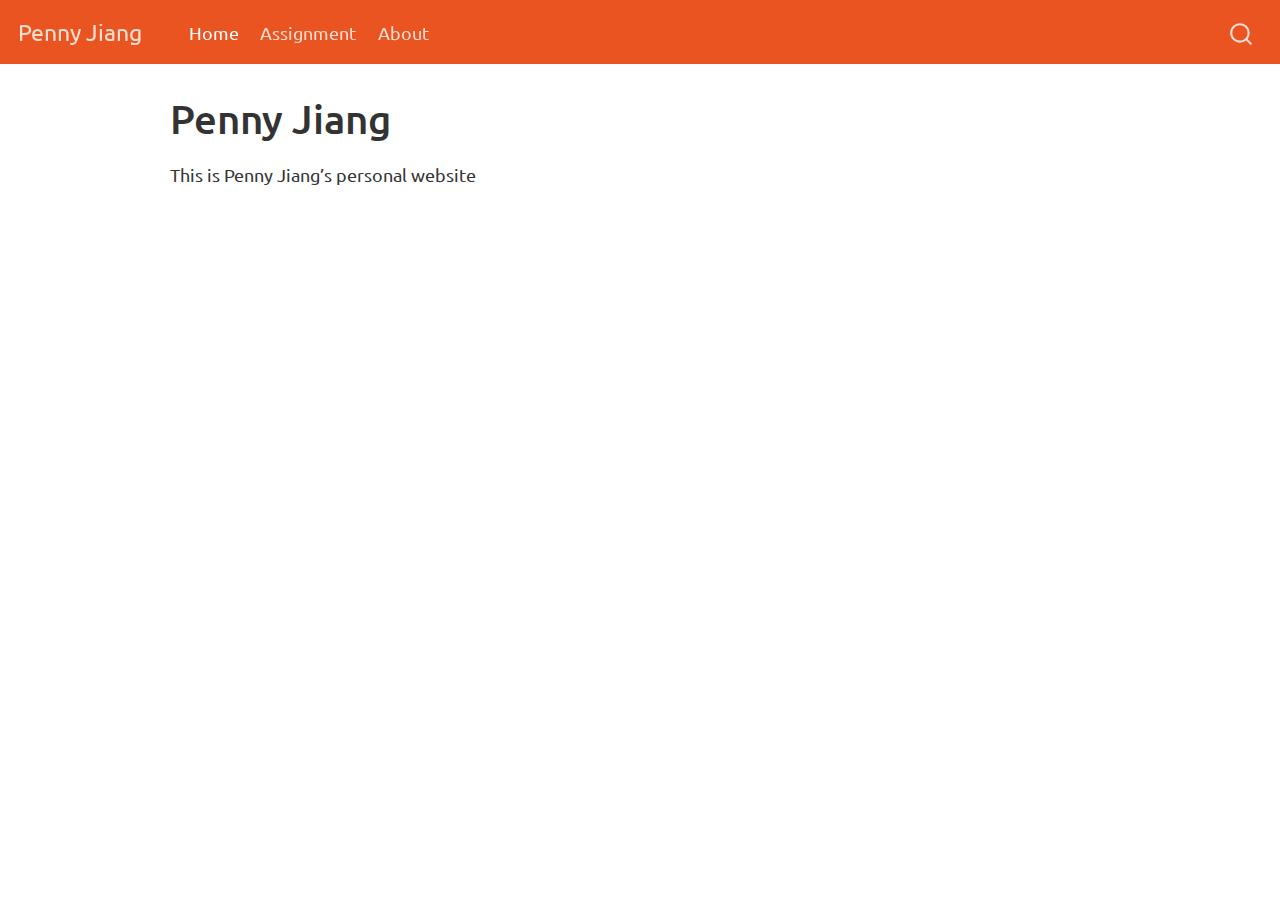
<file: index.html>
<!DOCTYPE html>
<html xmlns="http://www.w3.org/1999/xhtml" lang="en" xml:lang="en"><head>

<meta charset="utf-8">
<meta name="generator" content="quarto-1.1.189">

<meta name="viewport" content="width=device-width, initial-scale=1.0, user-scalable=yes">


<title>Penny Jiang</title>
<style>
code{white-space: pre-wrap;}
span.smallcaps{font-variant: small-caps;}
div.columns{display: flex; gap: min(4vw, 1.5em);}
div.column{flex: auto; overflow-x: auto;}
div.hanging-indent{margin-left: 1.5em; text-indent: -1.5em;}
ul.task-list{list-style: none;}
ul.task-list li input[type="checkbox"] {
  width: 0.8em;
  margin: 0 0.8em 0.2em -1.6em;
  vertical-align: middle;
}
</style>


<script src="site_libs/quarto-nav/quarto-nav.js"></script>
<script src="site_libs/quarto-nav/headroom.min.js"></script>
<script src="site_libs/clipboard/clipboard.min.js"></script>
<script src="site_libs/quarto-search/autocomplete.umd.js"></script>
<script src="site_libs/quarto-search/fuse.min.js"></script>
<script src="site_libs/quarto-search/quarto-search.js"></script>
<meta name="quarto:offset" content="./">
<script src="site_libs/quarto-html/quarto.js"></script>
<script src="site_libs/quarto-html/popper.min.js"></script>
<script src="site_libs/quarto-html/tippy.umd.min.js"></script>
<script src="site_libs/quarto-html/anchor.min.js"></script>
<link href="site_libs/quarto-html/tippy.css" rel="stylesheet">
<link href="site_libs/quarto-html/quarto-syntax-highlighting.css" rel="stylesheet" id="quarto-text-highlighting-styles">
<script src="site_libs/bootstrap/bootstrap.min.js"></script>
<link href="site_libs/bootstrap/bootstrap-icons.css" rel="stylesheet">
<link href="site_libs/bootstrap/bootstrap.min.css" rel="stylesheet" id="quarto-bootstrap" data-mode="light">
<script id="quarto-search-options" type="application/json">{
  "location": "navbar",
  "copy-button": false,
  "collapse-after": 3,
  "panel-placement": "end",
  "type": "overlay",
  "limit": 20,
  "language": {
    "search-no-results-text": "No results",
    "search-matching-documents-text": "matching documents",
    "search-copy-link-title": "Copy link to search",
    "search-hide-matches-text": "Hide additional matches",
    "search-more-match-text": "more match in this document",
    "search-more-matches-text": "more matches in this document",
    "search-clear-button-title": "Clear",
    "search-detached-cancel-button-title": "Cancel",
    "search-submit-button-title": "Submit"
  }
}</script>


<link rel="stylesheet" href="styles.css">
</head>

<body class="nav-fixed">

<div id="quarto-search-results"></div>
  <header id="quarto-header" class="headroom fixed-top">
    <nav class="navbar navbar-expand-lg navbar-dark ">
      <div class="navbar-container container-fluid">
      <div class="navbar-brand-container">
    <a class="navbar-brand" href="./index.html">
    <span class="navbar-title">Penny Jiang</span>
    </a>
  </div>
          <button class="navbar-toggler" type="button" data-bs-toggle="collapse" data-bs-target="#navbarCollapse" aria-controls="navbarCollapse" aria-expanded="false" aria-label="Toggle navigation" onclick="if (window.quartoToggleHeadroom) { window.quartoToggleHeadroom(); }">
  <span class="navbar-toggler-icon"></span>
</button>
          <div class="collapse navbar-collapse" id="navbarCollapse">
            <ul class="navbar-nav navbar-nav-scroll me-auto">
  <li class="nav-item">
    <a class="nav-link active" href="./index.html" aria-current="page">Home</a>
  </li>  
  <li class="nav-item">
    <a class="nav-link" href="./Assignment.qmd">Assignment</a>
  </li>  
  <li class="nav-item">
    <a class="nav-link" href="./about.html">About</a>
  </li>  
</ul>
              <div id="quarto-search" class="" title="Search"></div>
          </div> <!-- /navcollapse -->
      </div> <!-- /container-fluid -->
    </nav>
</header>
<!-- content -->
<div id="quarto-content" class="quarto-container page-columns page-rows-contents page-layout-article page-navbar">
<!-- sidebar -->
<!-- margin-sidebar -->
    <div id="quarto-margin-sidebar" class="sidebar margin-sidebar">
        
    </div>
<!-- main -->
<main class="content" id="quarto-document-content">

<header id="title-block-header" class="quarto-title-block default">
<div class="quarto-title">
<h1 class="title">Penny Jiang</h1>
</div>



<div class="quarto-title-meta">

    
    
  </div>
  

</header>

<p>This is Penny Jiang’s personal website</p>



</main> <!-- /main -->
<script id="quarto-html-after-body" type="application/javascript">
window.document.addEventListener("DOMContentLoaded", function (event) {
  const toggleBodyColorMode = (bsSheetEl) => {
    const mode = bsSheetEl.getAttribute("data-mode");
    const bodyEl = window.document.querySelector("body");
    if (mode === "dark") {
      bodyEl.classList.add("quarto-dark");
      bodyEl.classList.remove("quarto-light");
    } else {
      bodyEl.classList.add("quarto-light");
      bodyEl.classList.remove("quarto-dark");
    }
  }
  const toggleBodyColorPrimary = () => {
    const bsSheetEl = window.document.querySelector("link#quarto-bootstrap");
    if (bsSheetEl) {
      toggleBodyColorMode(bsSheetEl);
    }
  }
  toggleBodyColorPrimary();  
  const icon = "";
  const anchorJS = new window.AnchorJS();
  anchorJS.options = {
    placement: 'right',
    icon: icon
  };
  anchorJS.add('.anchored');
  const clipboard = new window.ClipboardJS('.code-copy-button', {
    target: function(trigger) {
      return trigger.previousElementSibling;
    }
  });
  clipboard.on('success', function(e) {
    // button target
    const button = e.trigger;
    // don't keep focus
    button.blur();
    // flash "checked"
    button.classList.add('code-copy-button-checked');
    var currentTitle = button.getAttribute("title");
    button.setAttribute("title", "Copied!");
    setTimeout(function() {
      button.setAttribute("title", currentTitle);
      button.classList.remove('code-copy-button-checked');
    }, 1000);
    // clear code selection
    e.clearSelection();
  });
  function tippyHover(el, contentFn) {
    const config = {
      allowHTML: true,
      content: contentFn,
      maxWidth: 500,
      delay: 100,
      arrow: false,
      appendTo: function(el) {
          return el.parentElement;
      },
      interactive: true,
      interactiveBorder: 10,
      theme: 'quarto',
      placement: 'bottom-start'
    };
    window.tippy(el, config); 
  }
  const noterefs = window.document.querySelectorAll('a[role="doc-noteref"]');
  for (var i=0; i<noterefs.length; i++) {
    const ref = noterefs[i];
    tippyHover(ref, function() {
      // use id or data attribute instead here
      let href = ref.getAttribute('data-footnote-href') || ref.getAttribute('href');
      try { href = new URL(href).hash; } catch {}
      const id = href.replace(/^#\/?/, "");
      const note = window.document.getElementById(id);
      return note.innerHTML;
    });
  }
  var bibliorefs = window.document.querySelectorAll('a[role="doc-biblioref"]');
  for (var i=0; i<bibliorefs.length; i++) {
    const ref = bibliorefs[i];
    const cites = ref.parentNode.getAttribute('data-cites').split(' ');
    tippyHover(ref, function() {
      var popup = window.document.createElement('div');
      cites.forEach(function(cite) {
        var citeDiv = window.document.createElement('div');
        citeDiv.classList.add('hanging-indent');
        citeDiv.classList.add('csl-entry');
        var biblioDiv = window.document.getElementById('ref-' + cite);
        if (biblioDiv) {
          citeDiv.innerHTML = biblioDiv.innerHTML;
        }
        popup.appendChild(citeDiv);
      });
      return popup.innerHTML;
    });
  }
});
</script>
</div> <!-- /content -->



</body></html>
</file>
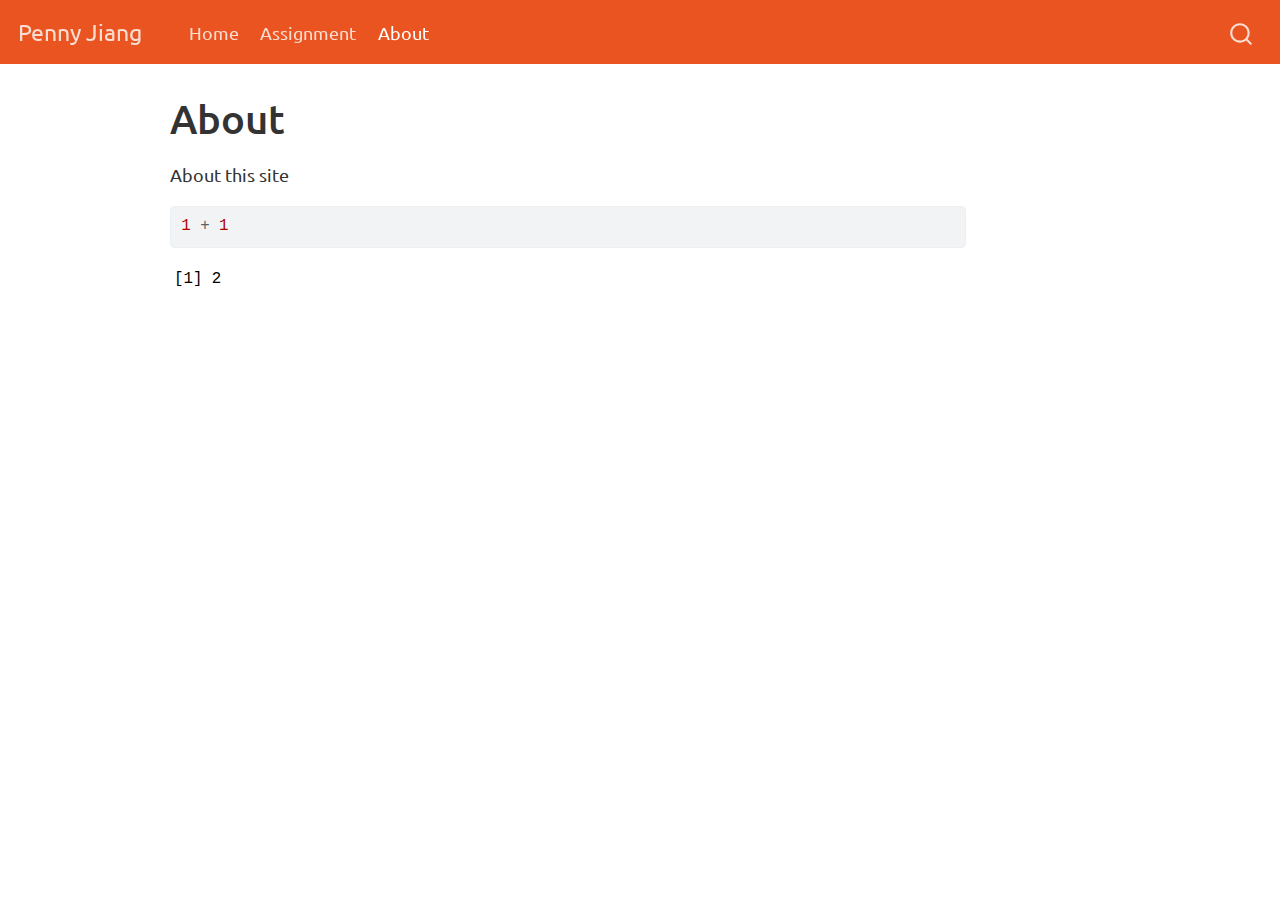
<file: about.html>
<!DOCTYPE html>
<html xmlns="http://www.w3.org/1999/xhtml" lang="en" xml:lang="en"><head>

<meta charset="utf-8">
<meta name="generator" content="quarto-1.1.189">

<meta name="viewport" content="width=device-width, initial-scale=1.0, user-scalable=yes">


<title>Penny Jiang - About</title>
<style>
code{white-space: pre-wrap;}
span.smallcaps{font-variant: small-caps;}
div.columns{display: flex; gap: min(4vw, 1.5em);}
div.column{flex: auto; overflow-x: auto;}
div.hanging-indent{margin-left: 1.5em; text-indent: -1.5em;}
ul.task-list{list-style: none;}
ul.task-list li input[type="checkbox"] {
  width: 0.8em;
  margin: 0 0.8em 0.2em -1.6em;
  vertical-align: middle;
}
pre > code.sourceCode { white-space: pre; position: relative; }
pre > code.sourceCode > span { display: inline-block; line-height: 1.25; }
pre > code.sourceCode > span:empty { height: 1.2em; }
.sourceCode { overflow: visible; }
code.sourceCode > span { color: inherit; text-decoration: inherit; }
div.sourceCode { margin: 1em 0; }
pre.sourceCode { margin: 0; }
@media screen {
div.sourceCode { overflow: auto; }
}
@media print {
pre > code.sourceCode { white-space: pre-wrap; }
pre > code.sourceCode > span { text-indent: -5em; padding-left: 5em; }
}
pre.numberSource code
  { counter-reset: source-line 0; }
pre.numberSource code > span
  { position: relative; left: -4em; counter-increment: source-line; }
pre.numberSource code > span > a:first-child::before
  { content: counter(source-line);
    position: relative; left: -1em; text-align: right; vertical-align: baseline;
    border: none; display: inline-block;
    -webkit-touch-callout: none; -webkit-user-select: none;
    -khtml-user-select: none; -moz-user-select: none;
    -ms-user-select: none; user-select: none;
    padding: 0 4px; width: 4em;
    color: #aaaaaa;
  }
pre.numberSource { margin-left: 3em; border-left: 1px solid #aaaaaa;  padding-left: 4px; }
div.sourceCode
  {   }
@media screen {
pre > code.sourceCode > span > a:first-child::before { text-decoration: underline; }
}
code span.al { color: #ff0000; font-weight: bold; } /* Alert */
code span.an { color: #60a0b0; font-weight: bold; font-style: italic; } /* Annotation */
code span.at { color: #7d9029; } /* Attribute */
code span.bn { color: #40a070; } /* BaseN */
code span.bu { color: #008000; } /* BuiltIn */
code span.cf { color: #007020; font-weight: bold; } /* ControlFlow */
code span.ch { color: #4070a0; } /* Char */
code span.cn { color: #880000; } /* Constant */
code span.co { color: #60a0b0; font-style: italic; } /* Comment */
code span.cv { color: #60a0b0; font-weight: bold; font-style: italic; } /* CommentVar */
code span.do { color: #ba2121; font-style: italic; } /* Documentation */
code span.dt { color: #902000; } /* DataType */
code span.dv { color: #40a070; } /* DecVal */
code span.er { color: #ff0000; font-weight: bold; } /* Error */
code span.ex { } /* Extension */
code span.fl { color: #40a070; } /* Float */
code span.fu { color: #06287e; } /* Function */
code span.im { color: #008000; font-weight: bold; } /* Import */
code span.in { color: #60a0b0; font-weight: bold; font-style: italic; } /* Information */
code span.kw { color: #007020; font-weight: bold; } /* Keyword */
code span.op { color: #666666; } /* Operator */
code span.ot { color: #007020; } /* Other */
code span.pp { color: #bc7a00; } /* Preprocessor */
code span.sc { color: #4070a0; } /* SpecialChar */
code span.ss { color: #bb6688; } /* SpecialString */
code span.st { color: #4070a0; } /* String */
code span.va { color: #19177c; } /* Variable */
code span.vs { color: #4070a0; } /* VerbatimString */
code span.wa { color: #60a0b0; font-weight: bold; font-style: italic; } /* Warning */
</style>


<script src="site_libs/quarto-nav/quarto-nav.js"></script>
<script src="site_libs/quarto-nav/headroom.min.js"></script>
<script src="site_libs/clipboard/clipboard.min.js"></script>
<script src="site_libs/quarto-search/autocomplete.umd.js"></script>
<script src="site_libs/quarto-search/fuse.min.js"></script>
<script src="site_libs/quarto-search/quarto-search.js"></script>
<meta name="quarto:offset" content="./">
<script src="site_libs/quarto-html/quarto.js"></script>
<script src="site_libs/quarto-html/popper.min.js"></script>
<script src="site_libs/quarto-html/tippy.umd.min.js"></script>
<script src="site_libs/quarto-html/anchor.min.js"></script>
<link href="site_libs/quarto-html/tippy.css" rel="stylesheet">
<link href="site_libs/quarto-html/quarto-syntax-highlighting.css" rel="stylesheet" id="quarto-text-highlighting-styles">
<script src="site_libs/bootstrap/bootstrap.min.js"></script>
<link href="site_libs/bootstrap/bootstrap-icons.css" rel="stylesheet">
<link href="site_libs/bootstrap/bootstrap.min.css" rel="stylesheet" id="quarto-bootstrap" data-mode="light">
<script id="quarto-search-options" type="application/json">{
  "location": "navbar",
  "copy-button": false,
  "collapse-after": 3,
  "panel-placement": "end",
  "type": "overlay",
  "limit": 20,
  "language": {
    "search-no-results-text": "No results",
    "search-matching-documents-text": "matching documents",
    "search-copy-link-title": "Copy link to search",
    "search-hide-matches-text": "Hide additional matches",
    "search-more-match-text": "more match in this document",
    "search-more-matches-text": "more matches in this document",
    "search-clear-button-title": "Clear",
    "search-detached-cancel-button-title": "Cancel",
    "search-submit-button-title": "Submit"
  }
}</script>


<link rel="stylesheet" href="styles.css">
</head>

<body class="nav-fixed">

<div id="quarto-search-results"></div>
  <header id="quarto-header" class="headroom fixed-top">
    <nav class="navbar navbar-expand-lg navbar-dark ">
      <div class="navbar-container container-fluid">
      <div class="navbar-brand-container">
    <a class="navbar-brand" href="./index.html">
    <span class="navbar-title">Penny Jiang</span>
    </a>
  </div>
          <button class="navbar-toggler" type="button" data-bs-toggle="collapse" data-bs-target="#navbarCollapse" aria-controls="navbarCollapse" aria-expanded="false" aria-label="Toggle navigation" onclick="if (window.quartoToggleHeadroom) { window.quartoToggleHeadroom(); }">
  <span class="navbar-toggler-icon"></span>
</button>
          <div class="collapse navbar-collapse" id="navbarCollapse">
            <ul class="navbar-nav navbar-nav-scroll me-auto">
  <li class="nav-item">
    <a class="nav-link" href="./index.html">Home</a>
  </li>  
  <li class="nav-item">
    <a class="nav-link" href="./Assignment.qmd">Assignment</a>
  </li>  
  <li class="nav-item">
    <a class="nav-link active" href="./about.html" aria-current="page">About</a>
  </li>  
</ul>
              <div id="quarto-search" class="" title="Search"></div>
          </div> <!-- /navcollapse -->
      </div> <!-- /container-fluid -->
    </nav>
</header>
<!-- content -->
<div id="quarto-content" class="quarto-container page-columns page-rows-contents page-layout-article page-navbar">
<!-- sidebar -->
<!-- margin-sidebar -->
    <div id="quarto-margin-sidebar" class="sidebar margin-sidebar">
        
    </div>
<!-- main -->
<main class="content" id="quarto-document-content">

<header id="title-block-header" class="quarto-title-block default">
<div class="quarto-title">
<h1 class="title">About</h1>
</div>



<div class="quarto-title-meta">

    
    
  </div>
  

</header>

<p>About this site</p>
<div class="cell">
<div class="sourceCode cell-code" id="cb1"><pre class="sourceCode r code-with-copy"><code class="sourceCode r"><span id="cb1-1"><a href="#cb1-1" aria-hidden="true" tabindex="-1"></a><span class="dv">1</span> <span class="sc">+</span> <span class="dv">1</span></span></code><button title="Copy to Clipboard" class="code-copy-button"><i class="bi"></i></button></pre></div>
<div class="cell-output cell-output-stdout">
<pre><code>[1] 2</code></pre>
</div>
</div>



</main> <!-- /main -->
<script id="quarto-html-after-body" type="application/javascript">
window.document.addEventListener("DOMContentLoaded", function (event) {
  const toggleBodyColorMode = (bsSheetEl) => {
    const mode = bsSheetEl.getAttribute("data-mode");
    const bodyEl = window.document.querySelector("body");
    if (mode === "dark") {
      bodyEl.classList.add("quarto-dark");
      bodyEl.classList.remove("quarto-light");
    } else {
      bodyEl.classList.add("quarto-light");
      bodyEl.classList.remove("quarto-dark");
    }
  }
  const toggleBodyColorPrimary = () => {
    const bsSheetEl = window.document.querySelector("link#quarto-bootstrap");
    if (bsSheetEl) {
      toggleBodyColorMode(bsSheetEl);
    }
  }
  toggleBodyColorPrimary();  
  const icon = "";
  const anchorJS = new window.AnchorJS();
  anchorJS.options = {
    placement: 'right',
    icon: icon
  };
  anchorJS.add('.anchored');
  const clipboard = new window.ClipboardJS('.code-copy-button', {
    target: function(trigger) {
      return trigger.previousElementSibling;
    }
  });
  clipboard.on('success', function(e) {
    // button target
    const button = e.trigger;
    // don't keep focus
    button.blur();
    // flash "checked"
    button.classList.add('code-copy-button-checked');
    var currentTitle = button.getAttribute("title");
    button.setAttribute("title", "Copied!");
    setTimeout(function() {
      button.setAttribute("title", currentTitle);
      button.classList.remove('code-copy-button-checked');
    }, 1000);
    // clear code selection
    e.clearSelection();
  });
  function tippyHover(el, contentFn) {
    const config = {
      allowHTML: true,
      content: contentFn,
      maxWidth: 500,
      delay: 100,
      arrow: false,
      appendTo: function(el) {
          return el.parentElement;
      },
      interactive: true,
      interactiveBorder: 10,
      theme: 'quarto',
      placement: 'bottom-start'
    };
    window.tippy(el, config); 
  }
  const noterefs = window.document.querySelectorAll('a[role="doc-noteref"]');
  for (var i=0; i<noterefs.length; i++) {
    const ref = noterefs[i];
    tippyHover(ref, function() {
      // use id or data attribute instead here
      let href = ref.getAttribute('data-footnote-href') || ref.getAttribute('href');
      try { href = new URL(href).hash; } catch {}
      const id = href.replace(/^#\/?/, "");
      const note = window.document.getElementById(id);
      return note.innerHTML;
    });
  }
  var bibliorefs = window.document.querySelectorAll('a[role="doc-biblioref"]');
  for (var i=0; i<bibliorefs.length; i++) {
    const ref = bibliorefs[i];
    const cites = ref.parentNode.getAttribute('data-cites').split(' ');
    tippyHover(ref, function() {
      var popup = window.document.createElement('div');
      cites.forEach(function(cite) {
        var citeDiv = window.document.createElement('div');
        citeDiv.classList.add('hanging-indent');
        citeDiv.classList.add('csl-entry');
        var biblioDiv = window.document.getElementById('ref-' + cite);
        if (biblioDiv) {
          citeDiv.innerHTML = biblioDiv.innerHTML;
        }
        popup.appendChild(citeDiv);
      });
      return popup.innerHTML;
    });
  }
});
</script>
</div> <!-- /content -->



</body></html>
</file>
<file: site_libs/quarto-html/tippy.css>
.tippy-box[data-animation=fade][data-state=hidden]{opacity:0}[data-tippy-root]{max-width:calc(100vw - 10px)}.tippy-box{position:relative;background-color:#333;color:#fff;border-radius:4px;font-size:14px;line-height:1.4;white-space:normal;outline:0;transition-property:transform,visibility,opacity}.tippy-box[data-placement^=top]>.tippy-arrow{bottom:0}.tippy-box[data-placement^=top]>.tippy-arrow:before{bottom:-7px;left:0;border-width:8px 8px 0;border-top-color:initial;transform-origin:center top}.tippy-box[data-placement^=bottom]>.tippy-arrow{top:0}.tippy-box[data-placement^=bottom]>.tippy-arrow:before{top:-7px;left:0;border-width:0 8px 8px;border-bottom-color:initial;transform-origin:center bottom}.tippy-box[data-placement^=left]>.tippy-arrow{right:0}.tippy-box[data-placement^=left]>.tippy-arrow:before{border-width:8px 0 8px 8px;border-left-color:initial;right:-7px;transform-origin:center left}.tippy-box[data-placement^=right]>.tippy-arrow{left:0}.tippy-box[data-placement^=right]>.tippy-arrow:before{left:-7px;border-width:8px 8px 8px 0;border-right-color:initial;transform-origin:center right}.tippy-box[data-inertia][data-state=visible]{transition-timing-function:cubic-bezier(.54,1.5,.38,1.11)}.tippy-arrow{width:16px;height:16px;color:#333}.tippy-arrow:before{content:"";position:absolute;border-color:transparent;border-style:solid}.tippy-content{position:relative;padding:5px 9px;z-index:1}
</file>
<file: site_libs/quarto-html/quarto-syntax-highlighting.css>
/* quarto syntax highlight colors */
:root {
  --quarto-hl-ot-color: #003B4F;
  --quarto-hl-at-color: #657422;
  --quarto-hl-ss-color: #20794D;
  --quarto-hl-an-color: #5E5E5E;
  --quarto-hl-fu-color: #4758AB;
  --quarto-hl-st-color: #20794D;
  --quarto-hl-cf-color: #003B4F;
  --quarto-hl-op-color: #5E5E5E;
  --quarto-hl-er-color: #AD0000;
  --quarto-hl-bn-color: #AD0000;
  --quarto-hl-al-color: #AD0000;
  --quarto-hl-va-color: #111111;
  --quarto-hl-bu-color: inherit;
  --quarto-hl-ex-color: inherit;
  --quarto-hl-pp-color: #AD0000;
  --quarto-hl-in-color: #5E5E5E;
  --quarto-hl-vs-color: #20794D;
  --quarto-hl-wa-color: #5E5E5E;
  --quarto-hl-do-color: #5E5E5E;
  --quarto-hl-im-color: #00769E;
  --quarto-hl-ch-color: #20794D;
  --quarto-hl-dt-color: #AD0000;
  --quarto-hl-fl-color: #AD0000;
  --quarto-hl-co-color: #5E5E5E;
  --quarto-hl-cv-color: #5E5E5E;
  --quarto-hl-cn-color: #8f5902;
  --quarto-hl-sc-color: #5E5E5E;
  --quarto-hl-dv-color: #AD0000;
  --quarto-hl-kw-color: #003B4F;
}

/* other quarto variables */
:root {
  --quarto-font-monospace: SFMono-Regular, Menlo, Monaco, Consolas, "Liberation Mono", "Courier New", monospace;
}

pre > code.sourceCode > span {
  color: #003B4F;
}

code span {
  color: #003B4F;
}

code.sourceCode > span {
  color: #003B4F;
}

div.sourceCode,
div.sourceCode pre.sourceCode {
  color: #003B4F;
}

code span.ot {
  color: #003B4F;
}

code span.at {
  color: #657422;
}

code span.ss {
  color: #20794D;
}

code span.an {
  color: #5E5E5E;
}

code span.fu {
  color: #4758AB;
}

code span.st {
  color: #20794D;
}

code span.cf {
  color: #003B4F;
}

code span.op {
  color: #5E5E5E;
}

code span.er {
  color: #AD0000;
}

code span.bn {
  color: #AD0000;
}

code span.al {
  color: #AD0000;
}

code span.va {
  color: #111111;
}

code span.pp {
  color: #AD0000;
}

code span.in {
  color: #5E5E5E;
}

code span.vs {
  color: #20794D;
}

code span.wa {
  color: #5E5E5E;
  font-style: italic;
}

code span.do {
  color: #5E5E5E;
  font-style: italic;
}

code span.im {
  color: #00769E;
}

code span.ch {
  color: #20794D;
}

code span.dt {
  color: #AD0000;
}

code span.fl {
  color: #AD0000;
}

code span.co {
  color: #5E5E5E;
}

code span.cv {
  color: #5E5E5E;
  font-style: italic;
}

code span.cn {
  color: #8f5902;
}

code span.sc {
  color: #5E5E5E;
}

code span.dv {
  color: #AD0000;
}

code span.kw {
  color: #003B4F;
}

.prevent-inlining {
  content: "</";
}

/*# sourceMappingURL=debc5d5d77c3f9108843748ff7464032.css.map */
</file>
<file: styles.css>
/* css styles */
</file>
